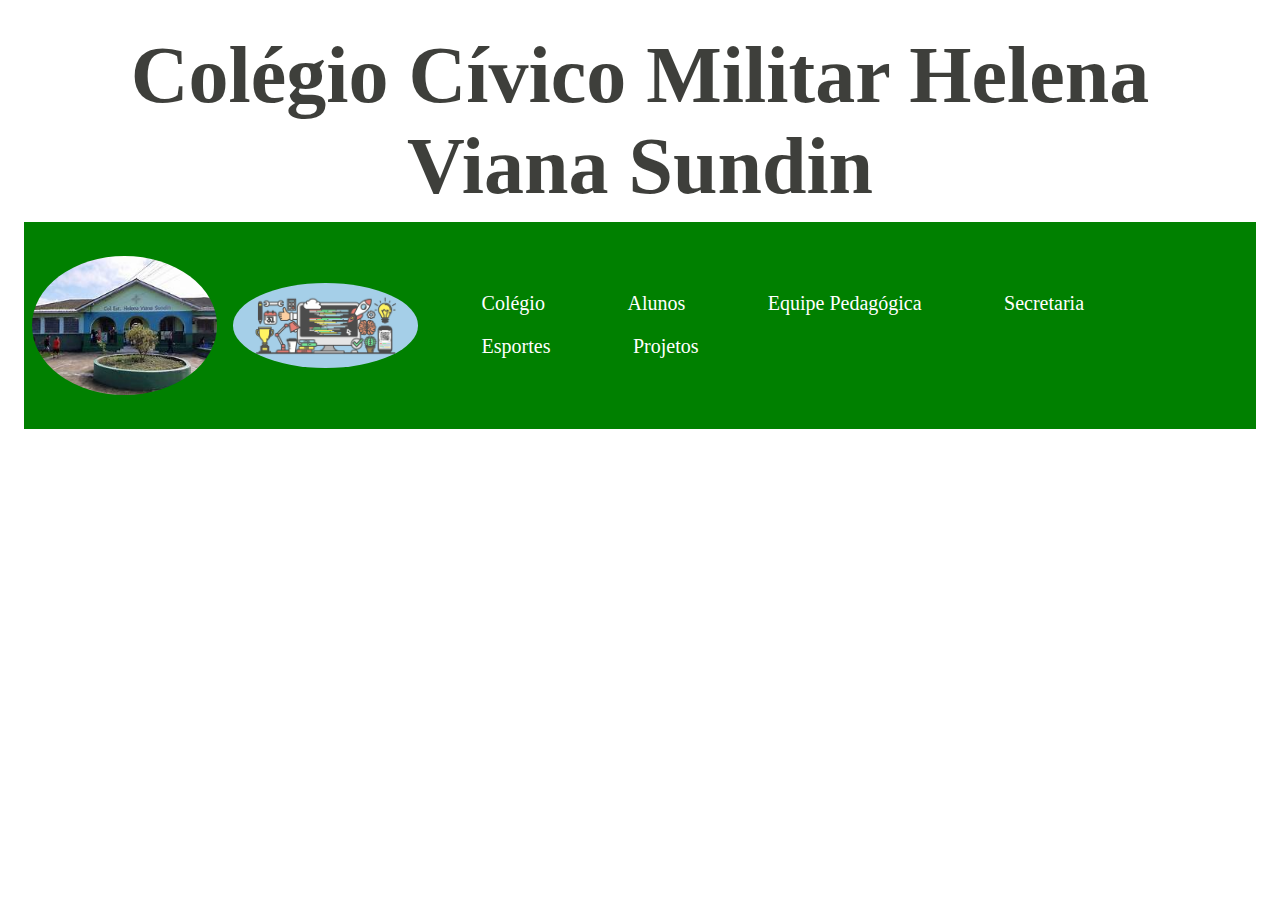
<file: index.html>
<!DOCTYPE html>
<html lang="pt-br">
<head>
    <meta charset="UTF-8">
    <meta name="viewport" content="width=device-width, initial-scale=1.0">
    <title>Helena Viana Sundin</title>
    <link rel="stylesheet" href="style.css">
</head>
<body>
  <h1>Colégio Cívico Militar Helena Viana Sundin</h1>
 
</header>

 <header class="cabeçalho_lista">
    <img class="cabeçalho_imagem" src="./img/helena.jpg" alt="logo do Colégio">
    <img class="cabeçalho_imagem" src="./img/aprender-a-programar.png" alt="logo programação">

        <nav>
        <ul class="lista"> 
        <li class="itens"> <a href="Colégio.html">Colégio</a></li>
        <li class="itens"> <a href="Alunos.html">Alunos</a></li>
        <li class="itens"> <a href="Equipe Pedagógica.html">Equipe Pedagógica</a></li>
        <li class="itens"> <a href="Secretaria.html">Secretaria</a></li>
        <li class="itens"> <a href="Esportes.html">Esportes</a></li>
        <li class="itens"> <a href="Projetos.html">Projetos</a></li>
       
  </ul>
  </nav>
</header>
</body>
</html>
</file>
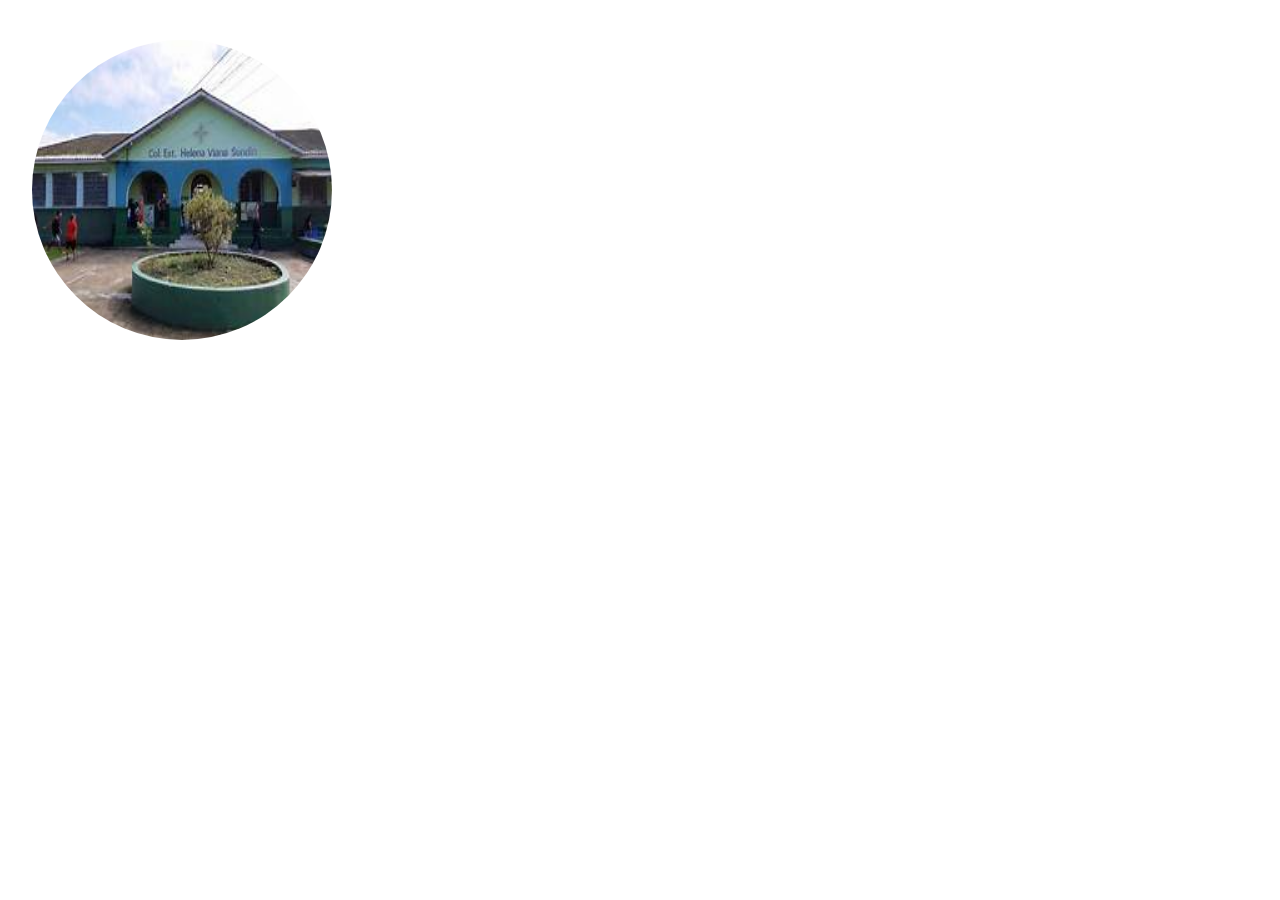
<file: Colégio.html>
<!DOCTYPE html>
<html lang="pt-br">
<head>
    <meta charset="UTF-8">
    <meta name="viewport" content="width=, initial-scale=1.0">
    <title>Colégio</title>
    <link rel="stylesheet" href="style.css">
</head>
<body>
    <header>
        <img src="./img/helena.jpg"

    </header>
</body>
</html>
</file>
<file: style.css>
.cabeçalho_lista {
background-color: green;
color: black;
display: flex;
justify-content: space-around;
align-items: center;
padding: 24px 0;
font-size: 10px;
}

.cabeçalho_imagem {
width: 15%;
height: 15%;
}

.itens{
    display: inline-block;
    margin: 0 32px;
    font-size: 20px;

}

* {
    margin: 0 8px;
    padding: 10px 0;
}

a {
     color: white;
    text-decoration: none;

}
img{

    width: 300px;
    height: 300px;
    border-radius: 150%;
    border: 0px solid white;
    
}


h1{
    color: rgba(31, 32, 28, 0.863);
    font-size: 80px;
    text-align: center;
}
</file>
